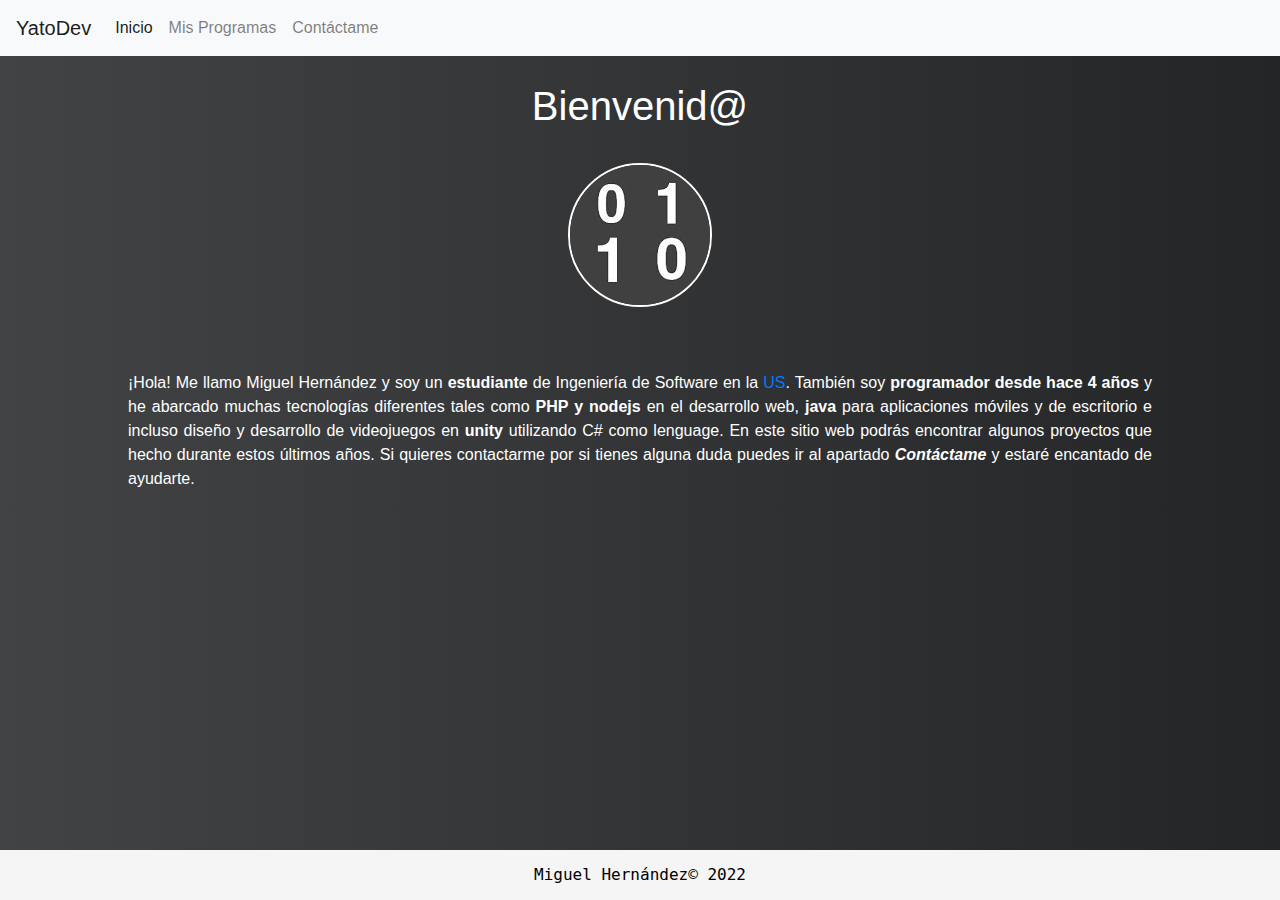
<file: index.html>
<!DOCTYPE html>
<html lang="en" dir="ltr">
  <head>
    <meta charset="utf-16">
    <meta name="viewport" content="user-scalable=no">
    <title>YatoDev</title>
    <link href="estilos/main.css" rel="stylesheet" type="text/css"/>
    <!--Bootstrap-->
    <link rel="stylesheet" href="https://stackpath.bootstrapcdn.com/bootstrap/4.4.1/css/bootstrap.min.css" integrity="sha384-Vkoo8x4CGsO3+Hhxv8T/Q5PaXtkKtu6ug5TOeNV6gBiFeWPGFN9MuhOf23Q9Ifjh" crossorigin="anonymous">
  </head>
  <body>
    <!--nav-->
    <nav class="navbar navbar-expand-lg navbar-light bg-light">
      <a class="navbar-brand" href="#" id="boton_inicio2">YatoDev</a>
      <button class="navbar-toggler" type="button" data-toggle="collapse" data-target="#navbarNavAltMarkup" id="boton_toggle" aria-controls="navbarNavAltMarkup" aria-expanded="false" aria-label="Toggle navigation">
        <span class="navbar-toggler-icon"></span>
      </button>
      <div class="collapse navbar-collapse" id="navbarNavAltMarkup">
        <div class="navbar-nav">
          <a class="nav-item nav-link active" href="#" id="boton_inicio">Inicio<span class="sr-only">(current)</span></a>
          <a class="nav-item nav-link" href="#" id="boton_programas">Mis Programas</a>
          <a class="nav-item nav-link" href="#" id="boton_contactame">Contáctame</a>
        </div>
      </div>
    </nav>
    <!-- Fin del nav-->



    <!--Cuerpo_Inicio-->
    <div id="inicio">
      <h1>Bienvenid@</h1>
      <div id="div-img-principal">
       <img class="imagen_principal" src="src/img/foot_perfil.jpg" alt="Imagen principal">
      </div>
      <p>
        ¡Hola! Me llamo Miguel Hernández y soy un <b>estudiante</b> de Ingeniería de Software en 
        la <a href="https://us.es" target="_blank">US</a>. También soy <b>programador desde 
          hace 4 años</b> y he abarcado muchas tecnologías diferentes tales como <b>PHP y nodejs</b> en 
        el desarrollo web, <b>java</b> para aplicaciones móviles y de escritorio e incluso diseño 
        y desarrollo de videojuegos en <b>unity</b> utilizando C# como lenguage. En este sitio web 
        podrás encontrar algunos proyectos que hecho durante estos últimos años. Si quieres
         contactarme por si tienes alguna duda  puedes ir al apartado <i><b>Contáctame</b></i>
          y estaré encantado de ayudarte.
      </p>
  </div>

  <!--Cuerpo_Programas-->
  <div id="programas">
    <h1>Mis programas</h1>
    <div class="list-group">
      <a href="#frontend" class="list-group-item list-group-item-action"><b>Frontend</b></a>
      <a href="#backend" class="list-group-item list-group-item-action"><b>Backend</b></a>
      <a href="#juegos" class="list-group-item list-group-item-action" aria-current="true"><b>Juegos</b></a>
      <a href="#blog" class="list-group-item list-group-item-action"><b>Blog</b></a>
    </div>

    <!--FRONTEND-->

    <h3 class="titulo" id="frontend">Frontend</h3>

    <!--YATOHUB-->
    <div class="container p-1">
      <div class="row">
        <div class="card">
          <div class="card-header bg-info text-white text-center">
            <h3>Blog personal en React</h3>
          </div>
          <div class="card-body">
            <img src="src\img\YatoHub.PNG" alt="google" class="imagenCard" id="googleImage">
            <p class="cardtext">Version de mi blog personal <a href="https://yato03.github.io/" target="_blank">yato03.github.io</a></p>
            <p class="cardtext"><u>Competencias</u></p>
            <ul>
              <li>React</li>
              <li>Json</li>
              <li>HTMl</li>
              <li>CSS</li>
              <li>Responsive Desing</li>
              <li>Javascript</li>
              <li>EcmaScript 6</li>
            </ul>
            <a href="./Google-Clone" class="link_desc" target="_blank">Link del proyecto</a>
            <a href="https://github.com/Yato03/YatoHub" class="link_desc" target="_blank">Link de github</a>
          </div>
        </div>
      </div>
    </div>

    <!--GOOGLE CLONE-->
    <div class="container p-1">
      <div class="row">
        <div class="card">
          <div class="card-header bg-info text-white text-center">
            <h3>Google Clone</h3>
          </div>
          <div class="card-body">
            <img src="src\img\google.PNG" alt="google" class="imagenCard" id="googleImage">
            <p class="cardtext">Clone del buscador de Google</p>
            <p class="cardtext"><u>Competencias</u></p>
            <ul>
              <li>HTMl</li>
              <li>CSS</li>
            </ul>
            <a href="./Google-Clone" class="link_desc" target="_blank">Link del proyecto</a>
            <a href="https://github.com/Yato03/Google-Clone" class="link_desc" target="_blank">Link de github</a>
          </div>
        </div>
      </div>
    </div>

    <!--HUDDLE LANDING PAGE-->
    <div class="container p-1">
      <div class="row">
        <div class="card">
          <div class="card-header bg-info text-white text-center">
            <h3>Huddle Landing Page</h3>
          </div>
          <div class="card-body">
            <img src="src\img\huddle.PNG" alt="google" class="imagenCard" id="googleImage">
            <p class="cardtext">Landing page con responsive desing</p>
            <p class="cardtext"><u>Competencias</u></p>
            <ul>
              <li>HTMl</li>
              <li>CSS</li>
              <li>Responsive Desing</li>
            </ul>
            <a href="./Huddle-landing-page/" class="link_desc" target="_blank">Link del proyecto</a>
            <a href="https://github.com/Yato03/Huddle-landing-page" class="link_desc" target="_blank">Link de github</a>
          </div>
        </div>
      </div>
    </div>

    <!--BACKEND-->

    <h3 class="titulo" id="backend">Backend</h3>

    <!--Blog de juegos-->
    <div class="container p-1">
      <div class="row">
        <div class="card">
          <div class="card-header bg-info text-white text-center">
            <h3>Blog de juegos</h3>
          </div>
          <div class="card-body">
            <img src="src\img\juegos_blog.PNG" alt="juegos_blog" class="imagenCard" id="googleImage">
            <p class="cardtext">Blog con la temática de los videojuegos con login de usuarios.</p>
            <p class="cardtext"><u>Competencias</u></p>
            <ul>
              <li>HTMl</li>
              <li>CSS</li>
              <li>PHP</li>
              <li>MySQL</li>
              <li>phpmyadmin</li>
              <li>Apache</li>
            </ul>
            <a href="./Google-Clone" class="link_desc" target="_blank">Link del proyecto</a>
            <a href="https://github.com/Yato03/Blog-de-juegos" class="link_desc" target="_blank">Link de github</a>
          </div>
        </div>
      </div>
    </div>

    <!--JUEGOS-->
    <h3 class="titulo" id="juegos">Juegos</h3>

    <!--RESOLUTION-->
    <div class="container p-1">
      <div class="row">
        <div class="card">
          <div class="card-header bg-info text-white text-center">
            <h3>Resolution</h3>
          </div>
          <div class="card-body">
            <img src="src\img\resolution_gameplay_screenshot.JPG" alt="Foto del gameplay" id="ResolutionImage">
            <p class="cardtext">Juego móvil para android donde tomas el papel de un héroe que tiene que salvar al mundo de los OVNIs.</p>
            <a href="src/games/Resolution.apk" download="Resolution" class="link_desc" id="descarga">Link de descarga</a>
          </div>
        </div>
      </div>
    </div>
    <div></div>

    <!--BLOG-->
    <h3 class="titulo" id="blog">BLOG</h3>

    <!--YATODEV-->
    <div class="container p-1">
      <div class="row">
        <div class="card">
          <div class="card-header bg-info text-white text-center">
            <h3>yato03.github.io</h3>
          </div>
          <div class="card-body">
            <img src="src\img\blog.PNG" class="imagenCard" alt="Foto del blog" >
            <p class="cardtext">Blog en el que escribo writeups de máquinas de <a href="https://www.hackthebox.eu/" target="_blank">HackTheBox</a> y algunos proyectos e investigaciones hechos por mi.</p>
            <a href="https://yato03.github.io/" class="link_desc" target="_blank">Link del Blog</a>
            <a href="https://github.com/Yato03/yato03.github.io" class="link_desc" target="_blank">Link de github</a>
          </div>
        </div>
      </div>
    </div>
    <div></div>

  </div>



  <!--Cuerpo_Contactame-->
  <div id="contactame">
    <div class="container p-1">
      <div class="row">
        <div class="card">
          <div class="card-header bg-info text-white text-center">
            <h3>Contáctame</h3>
          </div>
          <div class="card-body">
            <p class="cardtext">Si quieres contactarme puedes hacerlo al correo <b><i>miguelhs3523@gmail.com</i></b></p>
            
          </div>
        </div>
      </div>
    </div>
  </div>


  <footer>Miguel Hernández© 2022</footer>

  </body>
  <script src="src/index.js"></script>
  <!-- JQuery-->
  <script src="https://code.jquery.com/jquery-3.4.1.slim.min.js" integrity="sha384-J6qa4849blE2+poT4WnyKhv5vZF5SrPo0iEjwBvKU7imGFAV0wwj1yYfoRSJoZ+n" crossorigin="anonymous"></script>
  <script src="https://cdn.jsdelivr.net/npm/popper.js@1.16.0/dist/umd/popper.min.js" integrity="sha384-Q6E9RHvbIyZFJoft+2mJbHaEWldlvI9IOYy5n3zV9zzTtmI3UksdQRVvoxMfooAo" crossorigin="anonymous"></script>
  <script src="https://stackpath.bootstrapcdn.com/bootstrap/4.4.1/js/bootstrap.min.js" integrity="sha384-wfSDF2E50Y2D1uUdj0O3uMBJnjuUD4Ih7YwaYd1iqfktj0Uod8GCExl3Og8ifwB6" crossorigin="anonymous"></script>
</html>
</file>
<file: estilos/main.css>
/* CONTENIDO NO RESPONSIVE */
body{
  background: #232526;  /* fallback for old browsers */
  background: -webkit-linear-gradient(to right, #414345, #232526);  /* Chrome 10-25, Safari 5.1-6 */
  background: linear-gradient(to right, #414345, #232526); /* W3C, IE 10+/ Edge, Firefox 16+, Chrome 26+, Opera 12+, Safari 7+ */
  width: inherit;
  height: inherit;
}

html{
  scroll-behavior: smooth;
  margin: none;
  padding: none;
}

h1{
  color: white;
  text-align: center;
}

h3{
  color: white;
  text-align: center;
}

.titulo{
  color: white;
  text-align: center;
}

p{
  color: white;
  text-align: justify;
}

.card-body{
  display: flex;
  flex-direction: column;
  justify-content: center;
}

.link_desc{
  align-self: center;
}

.cardtext {
  color: black;
  text-align: center;
  margin-bottom: 1%;
  margin-top: 1%;
}


.dark {
  color: black;
}

.imagen_principal{
  display: block;
  margin: auto;
  border-radius: 50%;
  border: 2px solid white;
}

#programas{
  display: none;
}

#contactame{
  display: none;
}

.imagenCard{
  border: solid 2px;
}

.card-body ul{
  margin-left: 40%;
}

/* css de la animacion de flip*/
/* NO FUNCIONA */

.flip-card{
  perspective: 1000px;
  background-color: transparent;
  position: relative;
}

.flip-card-inner{
  position: relative;
  width: 100%;
  height: 100%;
  transition: transform 0.5s;
  transform-style: preserve-3d;
}

.flip-card:hover .flip-card-inner {
  transform: rotateY(180deg);
}


.flip-card-front, .flip-card-back {
  position: absolute;
  width: 100%;
  height: 100%;
  backface-visibility: hidden;
}

.flip-card-front {
  z-index: 1;
}

.flip-card-back {
  transform: rotateY(180deg);
  z-index: 0;
}
/*FIN DEL SCRIPT*/


footer{
  background-color: #f5f5f5;
  color: black;
  text-align: center;
  position: fixed;
  bottom: 0;
  left: 0;
  width: 100%;
  display: block;
  font-family: monospace;
}

/* FORMATO PARA ORDENADORES */
@media screen and (min-device-width:768px) { 

  h1{
    padding-top: 2%;
  }

  .titulo{
    padding-top: 2%;
  }

  p{
    padding-top: 5%;
    padding-left: 10%;
    padding-right: 10%;
  }

  .cardtext {
    padding-left: 10%;
    padding-right: 10%;
    padding-top: 1%;
  }

  #div-img-principal{
    padding-top: 2%;
  }

  #contactame{
    width: 90%;
    margin-left: 5%;
    margin-right: 5%;
    margin-top: 5%;
    display: none;
  }

  #programas .container{
    margin-bottom: 5%;
  }

  .card{
    width: 90%;
    margin-left: 5%;
    margin-right: 5%;
  }

  footer{
    line-height: 50px;
    height: 50px;
  }

  #ResolutionImage{
    margin-left:20%;
    margin-right:20%;
    width: 60%;;
  }

  .imagenCard{
    margin-left:20%;
    margin-right:20%;
    width: 60%;
  }

  .list-group{
    margin-top: 2%;
    margin-bottom: 2%;
    padding-bottom: 7%;
    margin-left: 30%;
    margin-right: 30%;
    font-size: 1.5em;
  }

  .container{
    max-width: 90% !important;
    margin-left: 5% !important;
    margin-right: 5% !important;
    margin-bottom: 10% !important;
  }

}

/* FORMATO PARA MOVILES */
@media screen and (min-device-width:375px) and (max-device-width:768px){
  h1{
    padding-top: 10%;
    font-size: 4em !important;
  }

  h3{
    font-size: 3em !important;
  }
  
  .titulo{
    padding-top: 2%;
    margin-bottom: 5%;
  }

  .link_desc{
    font-size: 2.75em;
    align-self: center;
  }

  #boton_inicio2{
    margin: 0.8em;
    font-size: 3em;
  }

  #boton_toggle{
    font-size: 3rem;
    margin-right: 1rem;
    box-shadow: 0px 1px 15px 0px #414345;
  }

  .nav-item{
    font-size: 2.5em;
    margin-left: 45px;
  }

  p{
    padding-top: 5%;
    padding-left: 10%;
    padding-right: 10%;
    font-size: 2em;
  }

  .container{
    max-width: 90% !important;
    margin-left: 5% !important;
    margin-right: 5% !important;
    margin-bottom: 10% !important;
  }

  #contactame .card-text{
    font-size: 2.75em;
  }

  .cardtext {
    padding-left: 10%;
    padding-right: 10%;
    padding-top: 1%;
  }

  #div-img-principal{
    padding-top: 2%;
  }

  #contactame{
    width: 90%;
    margin-left: 5%;
    margin-right: 5%;
    margin-top: 5%;
    display: none;
  }

  .card{
    width: 90%;
    margin-left: 5%;
    margin-right: 5%;
  }

  footer{
    line-height: 100px;
    height: 100px;
    font-size: 2.5em;
  }

  #ResolutionImage{
    margin-left:auto;
    margin-right:auto;
    width: 100%;
  }

  #googleImage{
    margin-left:auto;
    margin-right:auto;
    width: 100%;
  }

  .imagenCard{
    margin-left:auto;
    margin-right:auto;
    width: 100%;
  }

  .list-group{
    margin-top: 2%;
    margin-bottom: 2%;
    margin-left: 10%;
    margin-right: 10%;
    font-size: 2.5em;
    padding-bottom: 10%;
  }

}
</file>
